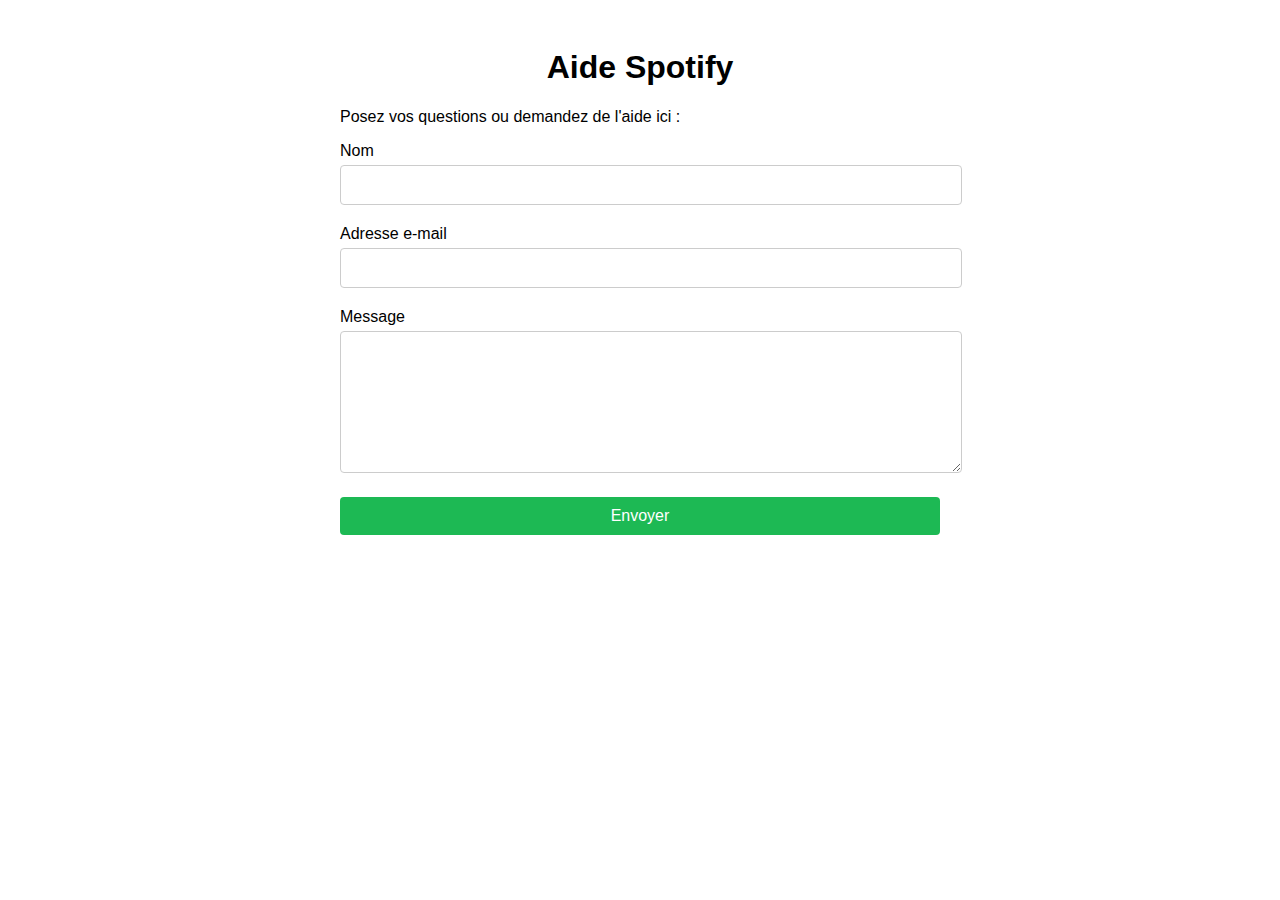
<file: Aide.html>
<!DOCTYPE html>
<html>
<head>
  <title>Aide Spotify</title>
  <link rel="stylesheet" type="text/css" href="aide.css">
</head>
<body>
  <div class="container">
    <h1>Aide Spotify</h1>
    <p>Posez vos questions ou demandez de l'aide ici :</p>
    <form>
      <div class="form-group">
        <label for="name">Nom</label>
        <input type="text" id="name" name="name" required>
      </div>
      <div class="form-group">
        <label for="email">Adresse e-mail</label>
        <input type="email" id="email" name="email" required>
      </div>
      <div class="form-group">
        <label for="message">Message</label>
        <textarea id="message" name="message" required></textarea>
      </div>
      <input type="submit" value="Envoyer">
    </form>
  </div>
</body>
</html>
</file>
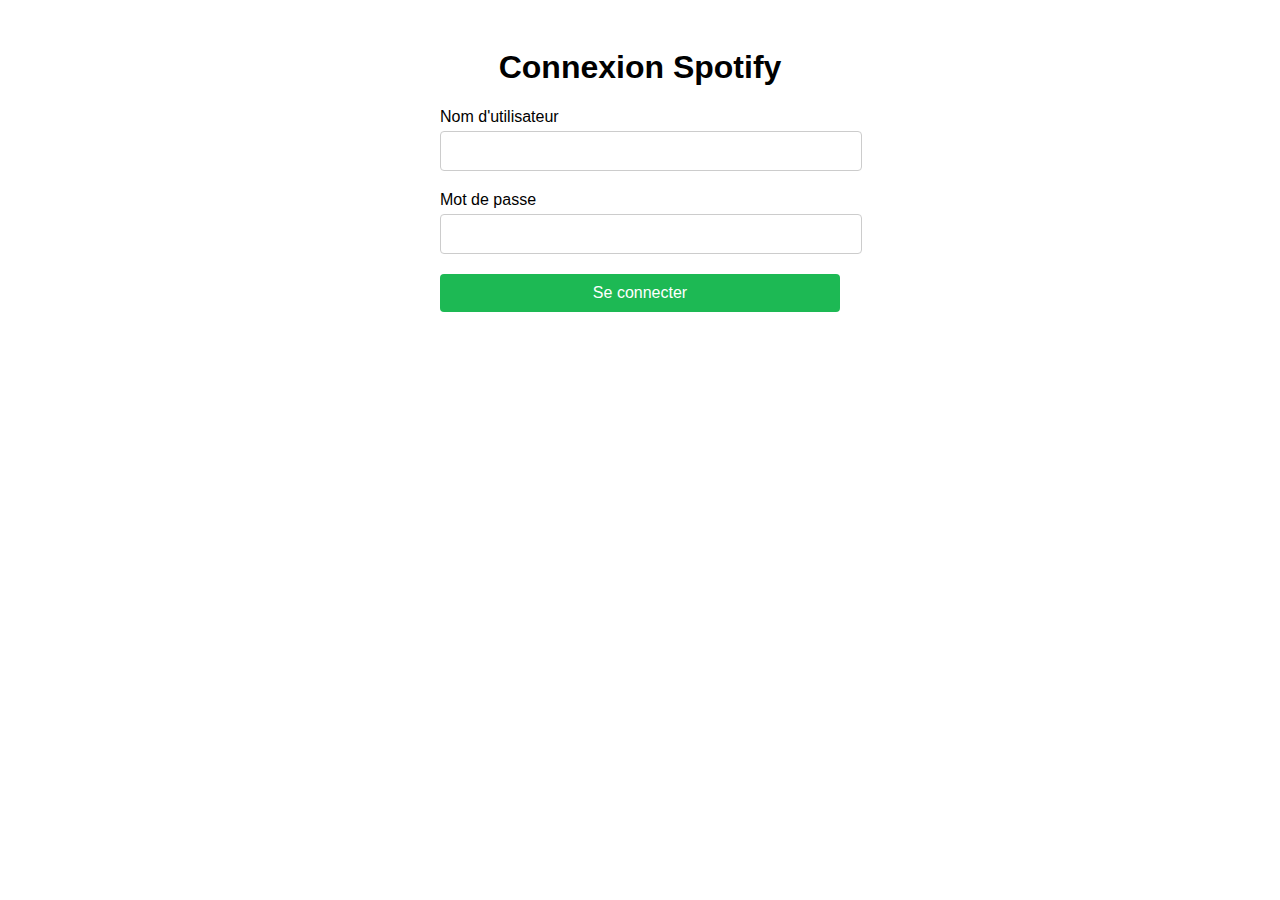
<file: connexion.html>
<!DOCTYPE html>
<html>
<head>
  <title>Connexion Spotify</title>
  <link rel="stylesheet" type="text/css" href="connexion.css">
</head>
<body>
  <div class="container">
    <h1>Connexion Spotify</h1>
    <form>
      <div class="form-group">
        <label for="username">Nom d'utilisateur</label>
        <input type="text" id="username" name="username" required>
      </div>
      <div class="form-group">
        <label for="password">Mot de passe</label>
        <input type="password" id="password" name="password" required>
      </div>
      <input type="submit" value="Se connecter">
    </form>
  </div>
</body>
</html>
</file>
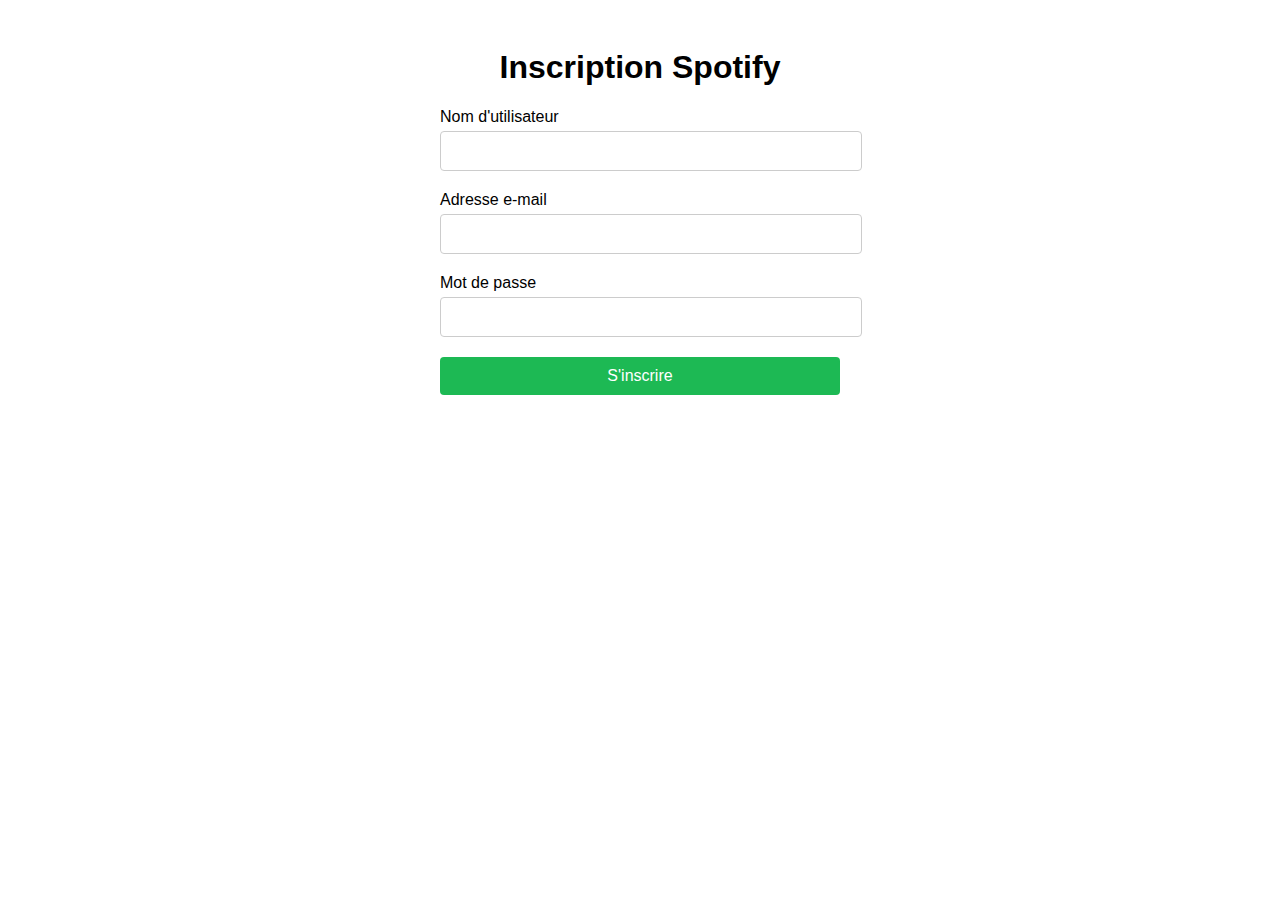
<file: inscription.html>
<!DOCTYPE html>
<html>
<head>
  <title>Inscription Spotify</title>
  <link rel="stylesheet" type="text/css" href="inscription.css">
</head>
<body>
  <div class="container">
    <h1>Inscription Spotify</h1>
    <form>
      <div class="form-group">
        <label for="username">Nom d'utilisateur</label>
        <input type="text" id="username" name="username" required>
      </div>
      <div class="form-group">
        <label for="email">Adresse e-mail</label>
        <input type="email" id="email" name="email" required>
      </div>
      <div class="form-group">
        <label for="password">Mot de passe</label>
        <input type="password" id="password" name="password" required>
      </div>
      <input type="submit" value="S'inscrire">
    </form>
  </div>
</body>
</html>
</file>
<file: aide.css>
body {
  font-family: Arial, sans-serif;
}

.container {
  max-width: 600px;
  margin: 0 auto;
  padding: 20px;
}

h1 {
  text-align: center;
}

.form-group {
  margin-bottom: 20px;
}

label {
  display: block;
  margin-bottom: 5px;
}

input[type="text"],
input[type="email"],
textarea {
  width: 100%;
  padding: 10px;
  font-size: 16px;
  border-radius: 4px;
  border: 1px solid #ccc;
}

textarea {
  height: 120px;
}

input[type="submit"] {
  width: 100%;
  padding: 10px;
  font-size: 16px;
  background-color: #1db954;
  color: #fff;
  border: none;
  border-radius: 4px;
  cursor: pointer;
}

input[type="submit"]:hover {
  background-color: #198c3f;
}
</file>
<file: connexion.css>
body {
  font-family: Arial, sans-serif;
}

.container {
  max-width: 400px;
  margin: 0 auto;
  padding: 20px;
}

h1 {
  text-align: center;
}

.form-group {
  margin-bottom: 20px;
}

label {
  display: block;
  margin-bottom: 5px;
}

input[type="text"],
input[type="password"] {
  width: 100%;
  padding: 10px;
  font-size: 16px;
  border-radius: 4px;
  border: 1px solid #ccc;
}

input[type="submit"] {
  width: 100%;
  padding: 10px;
  font-size: 16px;
  background-color: #1db954;
  color: #fff;
  border: none;
  border-radius: 4px;
  cursor: pointer;
}

input[type="submit"]:hover {
  background-color: #198c3f;
}
</file>
<file: inscription.css>
body {
      font-family: Arial, sans-serif;
    }

    .container {
      max-width: 400px;
      margin: 0 auto;
      padding: 20px;
    }

    h1 {
      text-align: center;
    }

    .form-group {
      margin-bottom: 20px;
    }

    label {
      display: block;
      margin-bottom: 5px;
    }

    input[type="text"],
    input[type="email"],
    input[type="password"] {
      width: 100%;
      padding: 10px;
      font-size: 16px;
      border-radius: 4px;
      border: 1px solid #ccc;
    }

    input[type="submit"] {
      width: 100%;
      padding: 10px;
      font-size: 16px;
      background-color: #1db954;
      color: #fff;
      border: none;
      border-radius: 4px;
      cursor: pointer;
    }

    input[type="submit"]:hover {
      background-color: #198c3f;
    }
</file>
